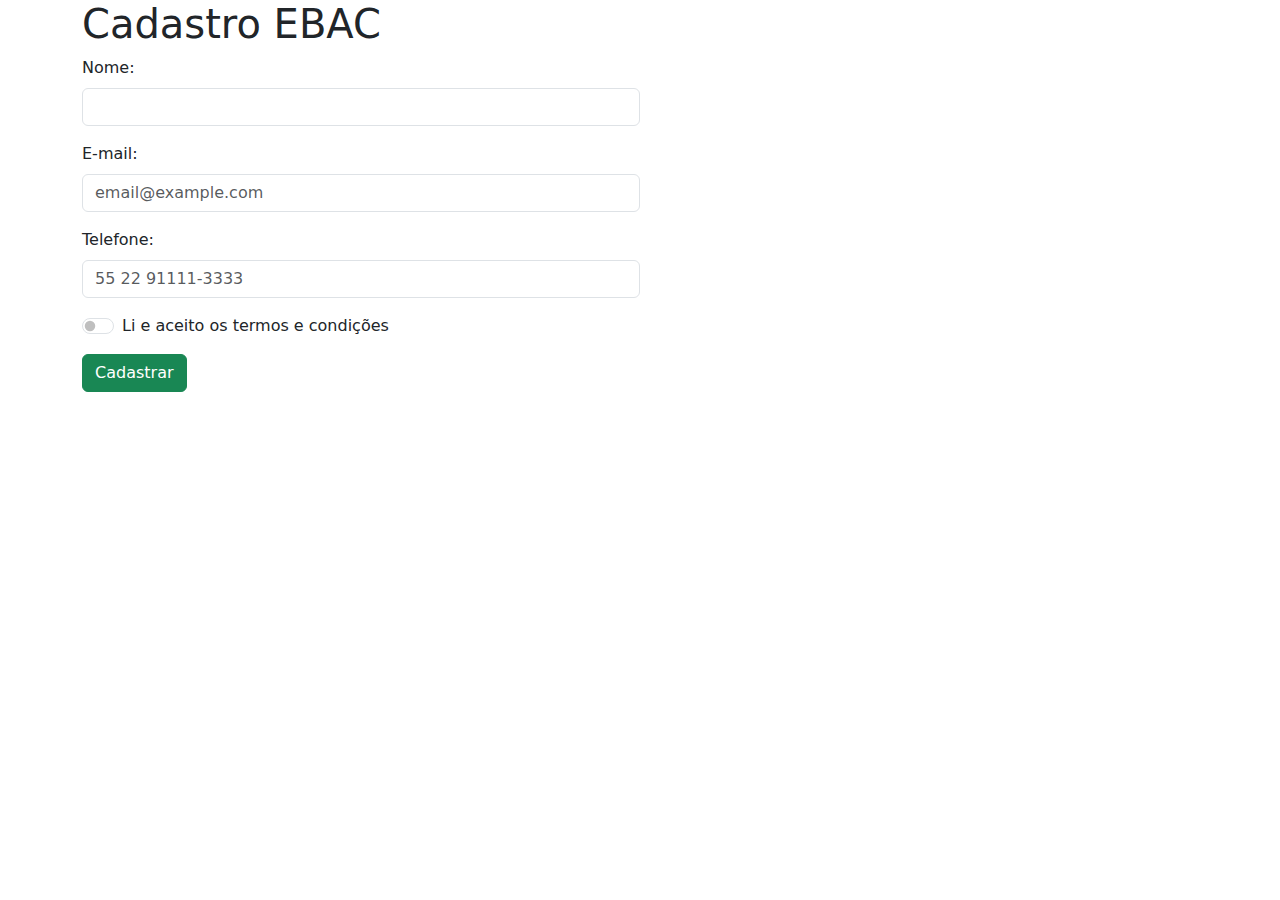
<file: index.html>
<!DOCTYPE html>
<html lang="pt-BR">
<head>
    <meta charset="UTF-8">
    <meta name="viewport" content="width=device-width, initial-scale=1.0">
    <title>Gabriel Paulillo m12 Exercise</title>
    <link rel="stylesheet" href="https://cdn.jsdelivr.net/npm/bootstrap@5.3.3/dist/css/bootstrap.min.css">
</head>
<body>
    <div class="container">
        <div class="row">
            <div class="col">
                <h1>Cadastro EBAC</h1>
                <form>
                    <div class="mb-3 w-50">
                        <label class="form-label" for="nome">Nome:</label>
                        <input class="form-control" type="text" id="nome">
                    </div>
                    
                    <div class="mb-3 w-50">
                        <label class="form-label" for="email">E-mail:</label>
                        <input class="form-control" type="text" id="email" placeholder="email@example.com">
                    </div>
                    <div class="mb-3 w-50">
                        <label class="form-label" for="telefone">Telefone:</label>
                        <input class="form-control" type="text" id="telefone" placeholder="55 22 91111-3333">
                    </div>
                    <div class="form-check form-switch mb-3">
                        <input class="form-check-input" type="checkbox" role="switch" id="check-caixa">
                        <label class="form-check-label" for="check-caixa">Li e aceito os termos e condições</label>
                    </div>
                    <button class="btn btn-success" type="submit">Cadastrar</button>
                </form>
            </div>
        </div>
    </div>
</body>
</html>
</file>
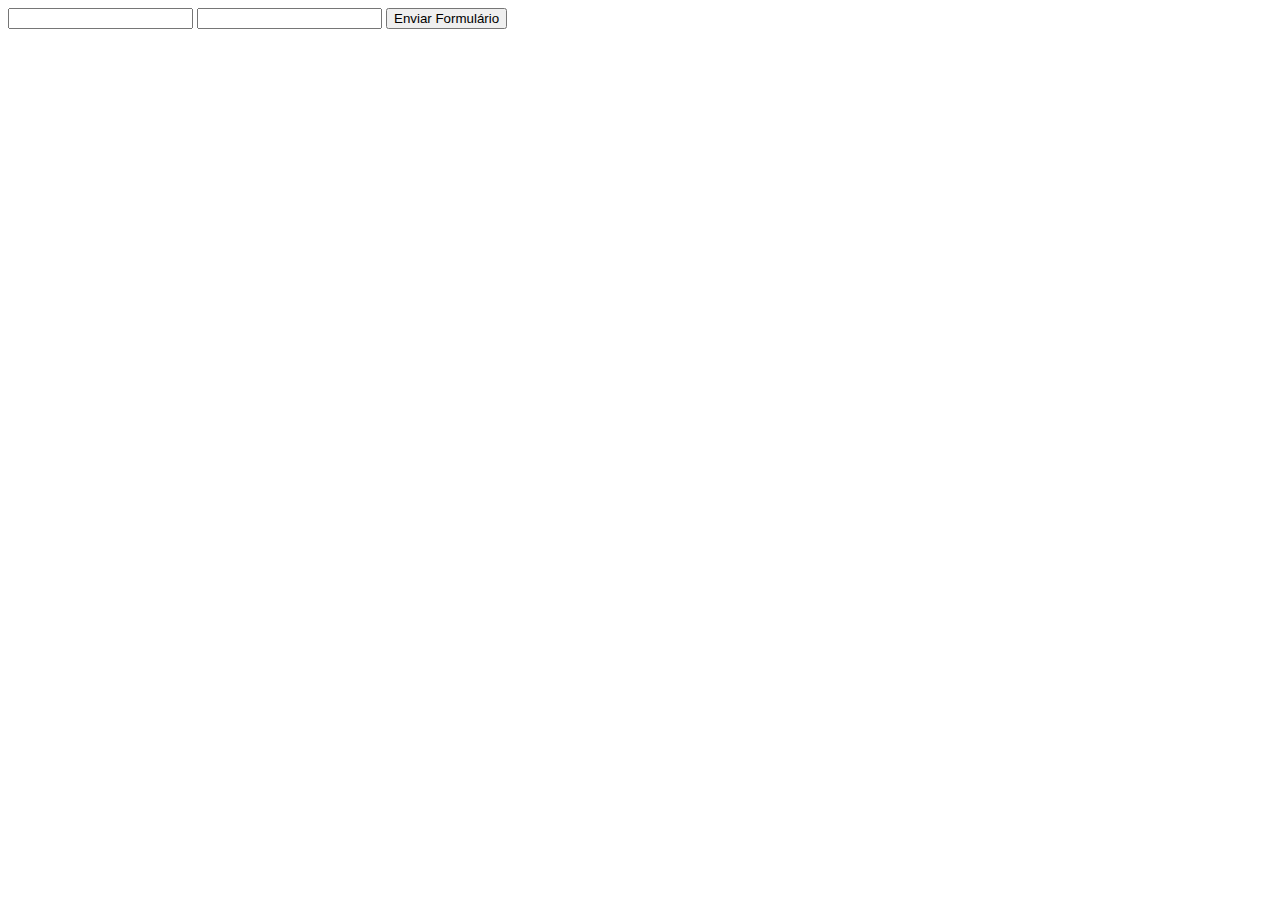
<file: tarefa.html>
<!DOCTYPE html>
<html lang="pt-BR">
<head>
    <meta charset="UTF-8">
    <meta name="viewport" content="width=device-width, initial-scale=1.0">
    <title>Tarefa</title>
</head>
<body>
    <div id="container">
        <form id="container__form">
            <input type="number" name="campo-a" id="form__campo-a">
            <input type="number" name="campo-b" id="form__campo-b">
            <button type="submit">Enviar Formulário</button>
        </form>
        <p id="container__mensagem"></p>
    </div>
    <script src="./tarefa.js"></script>
</body>
</html>
</file>
